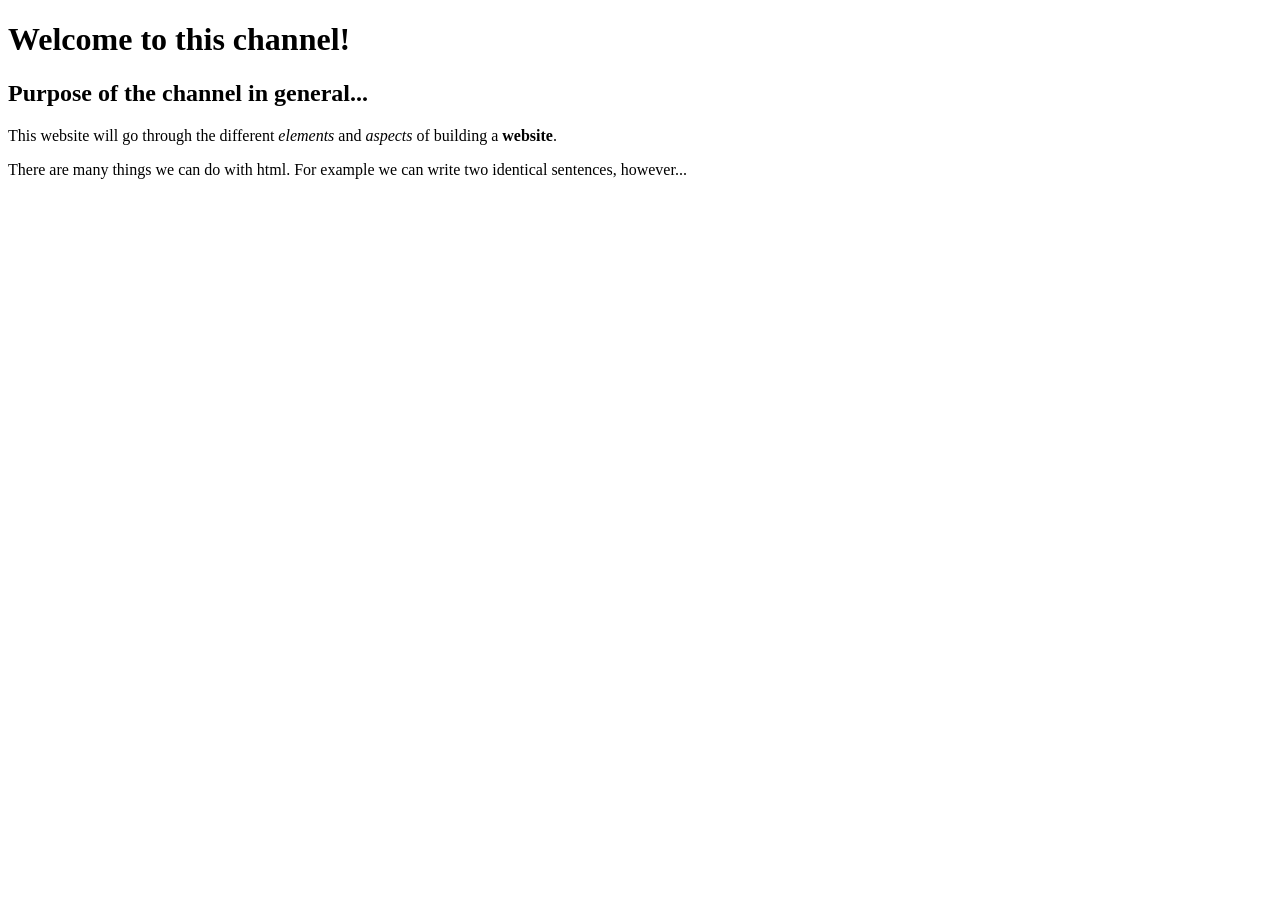
<file: WebdevGitHub/WebdevGitHub/index.html>
<!DOCTYPE html>
<html>
  <head>
  <!--Here is a title of the website. Quite straightforward, this appears in the tab at the top of the page.-->
    <title>Web Dev!</title>
  </head>
  
  <body>
	<!--Some header tags used <h1> and <h2>. They both have different sizes in the browser-->
    <h1>Welcome to this channel!</h1>
    <h2>Purpose of the channel in general...</h2>
	
	<!--The <p> tag is used here to make paragraphs. This helps when working with different text, later in css-->
    <p>This website will go through the different <em>elements</em> and <em>aspects</em> of building a <strong>website</strong>.</p>
    <p>There are many things we can do with html. For example we can write two identical sentences, however...</p>
	

	
	
  </body>
</html>
</file>
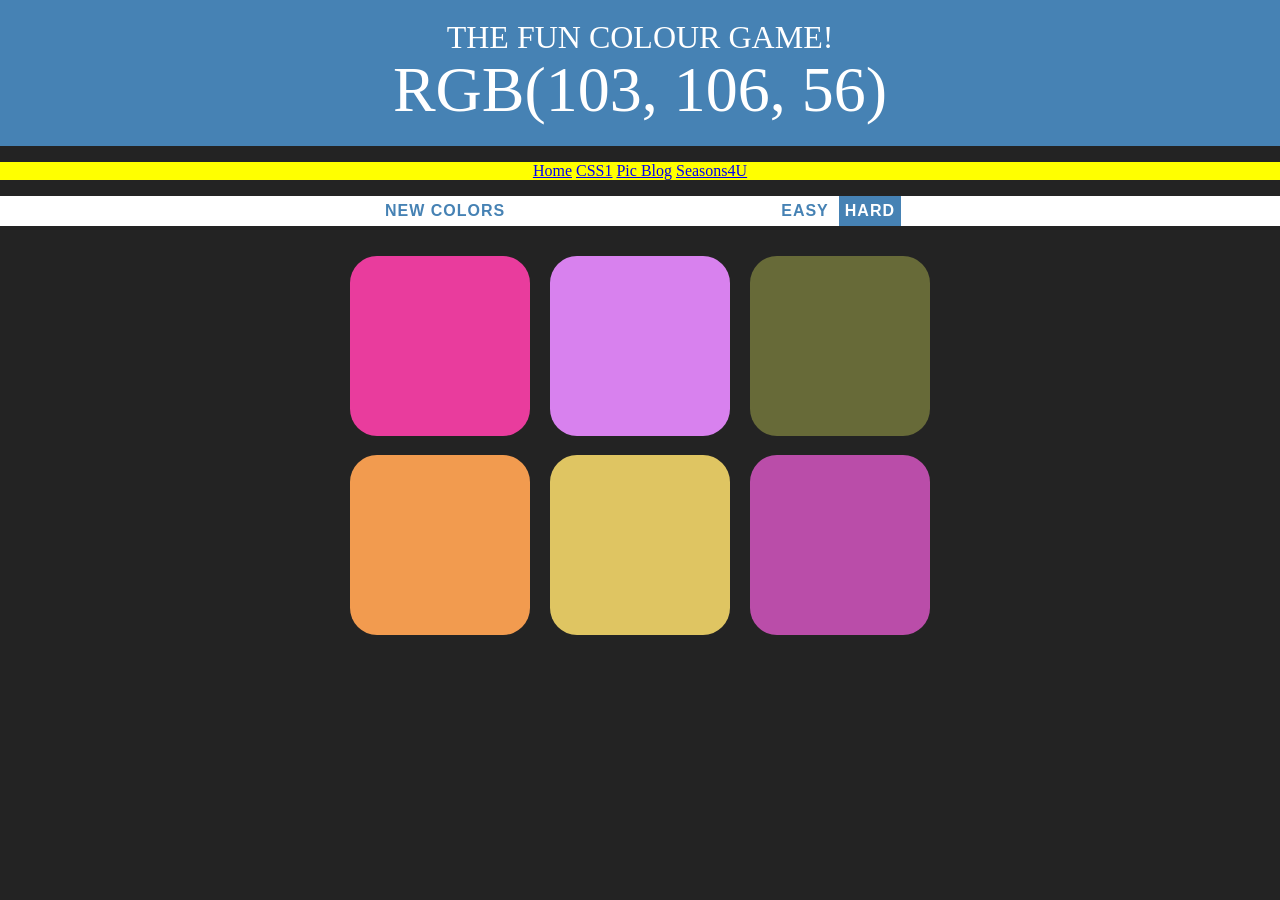
<file: jsclrgame.html>
<!DOCTYPE html>
<html>
<head>
	<title>Color Game</title>
	<link rel="stylesheet" type="text/css" href="colorGame.css">
</head>
<body>
<h1>
	The Fun Colour Game!
	<br>
	<span id="colorDisplay">Colour</span>
	<br>
</h1>

<p><a href="index.html">Home</a> <a href="cssone.html">CSS1</a> <a href="picblog.html">Pic Blog</a> <a href="seasons4u/index.html">Seasons4U</a></p>

<div id="stripe">
	<button id="reset">New Colors</button>
	<span id="message"></span>
	<button class="mode">Easy</button>
	<button class="mode selected">Hard</button>
</div>

<div id="container">
	<div class="square"></div>
	<div class="square"></div>
	<div class="square"></div>
	<div class="square"></div>
	<div class="square"></div>
	<div class="square"></div>
</div>

<script type="text/javascript" src="colorGame.js"></script>
</body>
</html>
</file>
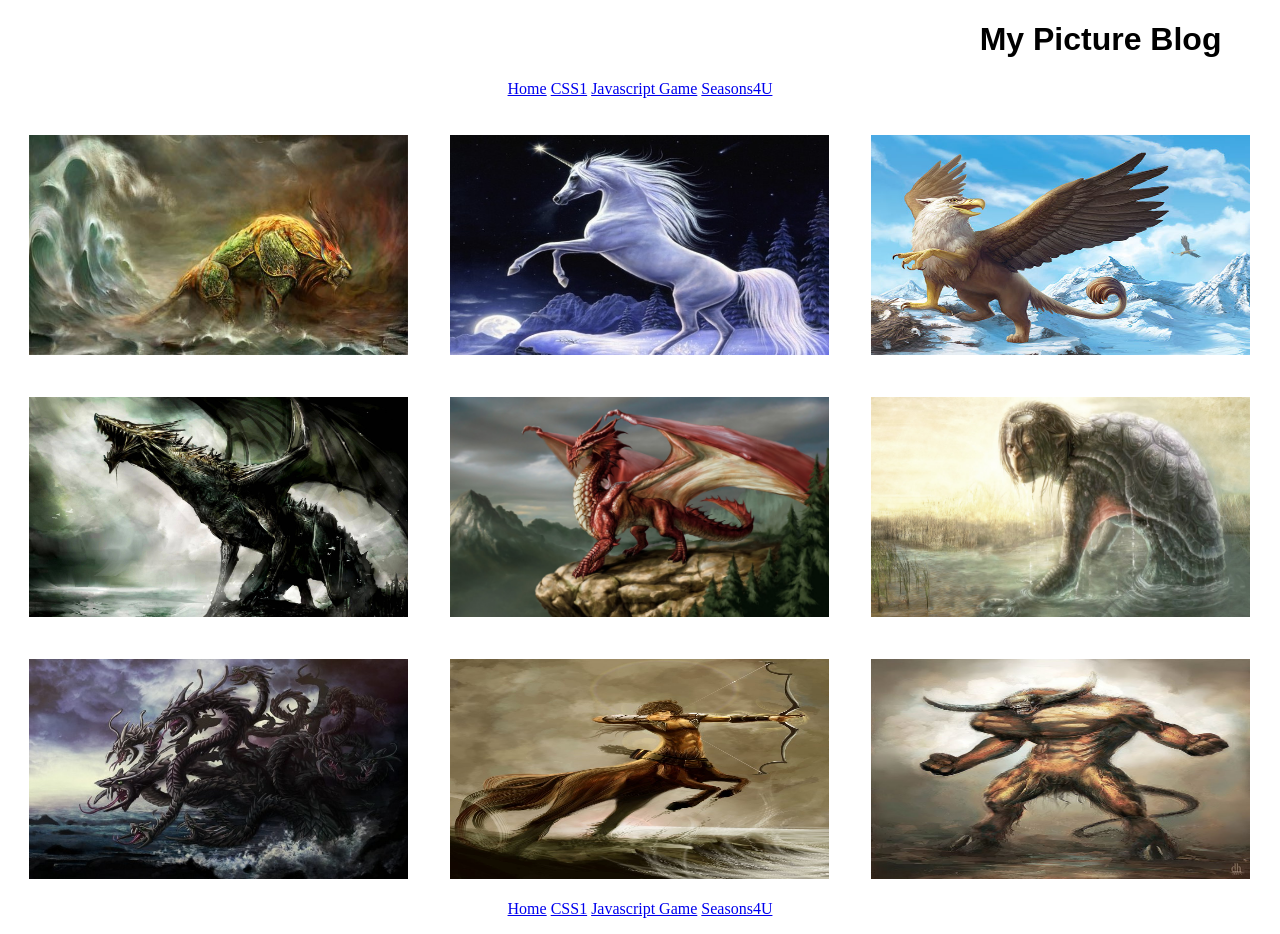
<file: picblog.html>
<!DOCTYPE html>
<!--I'll make a small picture blog using css-->
<html>
  <head>
    <title>Pic Blog</title>
	<!--It's a mock blog using html and css in a somewhat stylish way.-->
	<link rel="stylesheet" type="text/css" href="picblog.css">
  </head>
  <body>
  <h1>My Picture Blog</h1>
  <p><a href="index.html">Home</a> <a href="cssone.html">CSS1</a> <a href="jsclrgame.html">Javascript Game</a> <a href="seasons4u/index.html">Seasons4U</a></p>
    <div class="picsize">
      <img src="pic1.jpg"/>
	</div>
	<div class="picsize">
      <img src="pic2.jpg"/>
	</div>
	<div class="picsize">
      <img src="pic3.jpg"/>
	</div>
	<div class="picsize">
      <img src="pic4.jpg"/>
	</div>
	<div class="picsize">
      <img src="pic5.jpg"/>
	</div>
	<div class="picsize">
      <img src="pic6.jpg"/>
	</div>
	<div class="picsize">
      <img src="pic7.jpg"/>
	</div>
	<div class="picsize">
      <img src="pic8.jpg"/>
	</div>
	<div class="picsize">
      <img src="pic9.jpg"/>
	</div>
	<p><a href="index.html">Home</a> <a href="cssone.html">CSS1</a> <a href="jsclrgame.html">Javascript Game</a> <a href="seasons4u/index.html">Seasons4U</a></p>
  </body>
</html>
</file>
<file: colorGame.css>
body {
	background-color: #232323;
	margin: 0;
	font-family: "Montserrat", "Avenir";
}

.square {
	width: 30%;
	background: purple;
	padding-bottom: 30%;
	float: left;
	margin: 1.66%;
	border-radius: 15%;
	transition: background 0.6s;
	-webkit-transition: background 0.6s;
	-moz-transition: background 0.6s;
}

#container {
	margin: 20px auto;
	max-width: 600px;
}

h1 {
	text-align: center;
	line-height: 1.1;
	font-weight: normal;
	color: white;
	background: steelblue;
	margin: 0;
	text-transform: uppercase;
	padding: 20px 0;
}

p {
  text-align: center;
  color: white;
  background: yellow;
}

#colorDisplay {
	font-size: 200%;
}

#message {
	display: inline-block;
	width: 20%;
}

#stripe {
	background: white;
	height: 30px;
	text-align: center;
	color: black;
}

.selected {
	color: white;
	background: steelblue;
}

button {
	border: none;
	background: none;
	text-transform: uppercase;
	height: 100%;
	font-weight: 700;
	color: steelblue;
	letter-spacing: 1px;
	font-size: inherit;
	transition: all 0.3s;
	-webkit-transition: all 0.3s;
	-moz-transition: all 0.3s;
	outline: none;
}

button:hover {
	color: white;
	background: steelblue;
}
</file>
<file: picblog.css>
h1 {
  font-family: Arial;
  text-align: right;
  margin-right: 4%;
}

.picsize {
  width: 30%;
  height: 220px;
  float: left;
  margin: 1.66%;
}

.picsize img {
  width: 100%;
  height: 100%;
}

p {
  text-align: center;
}
</file>
